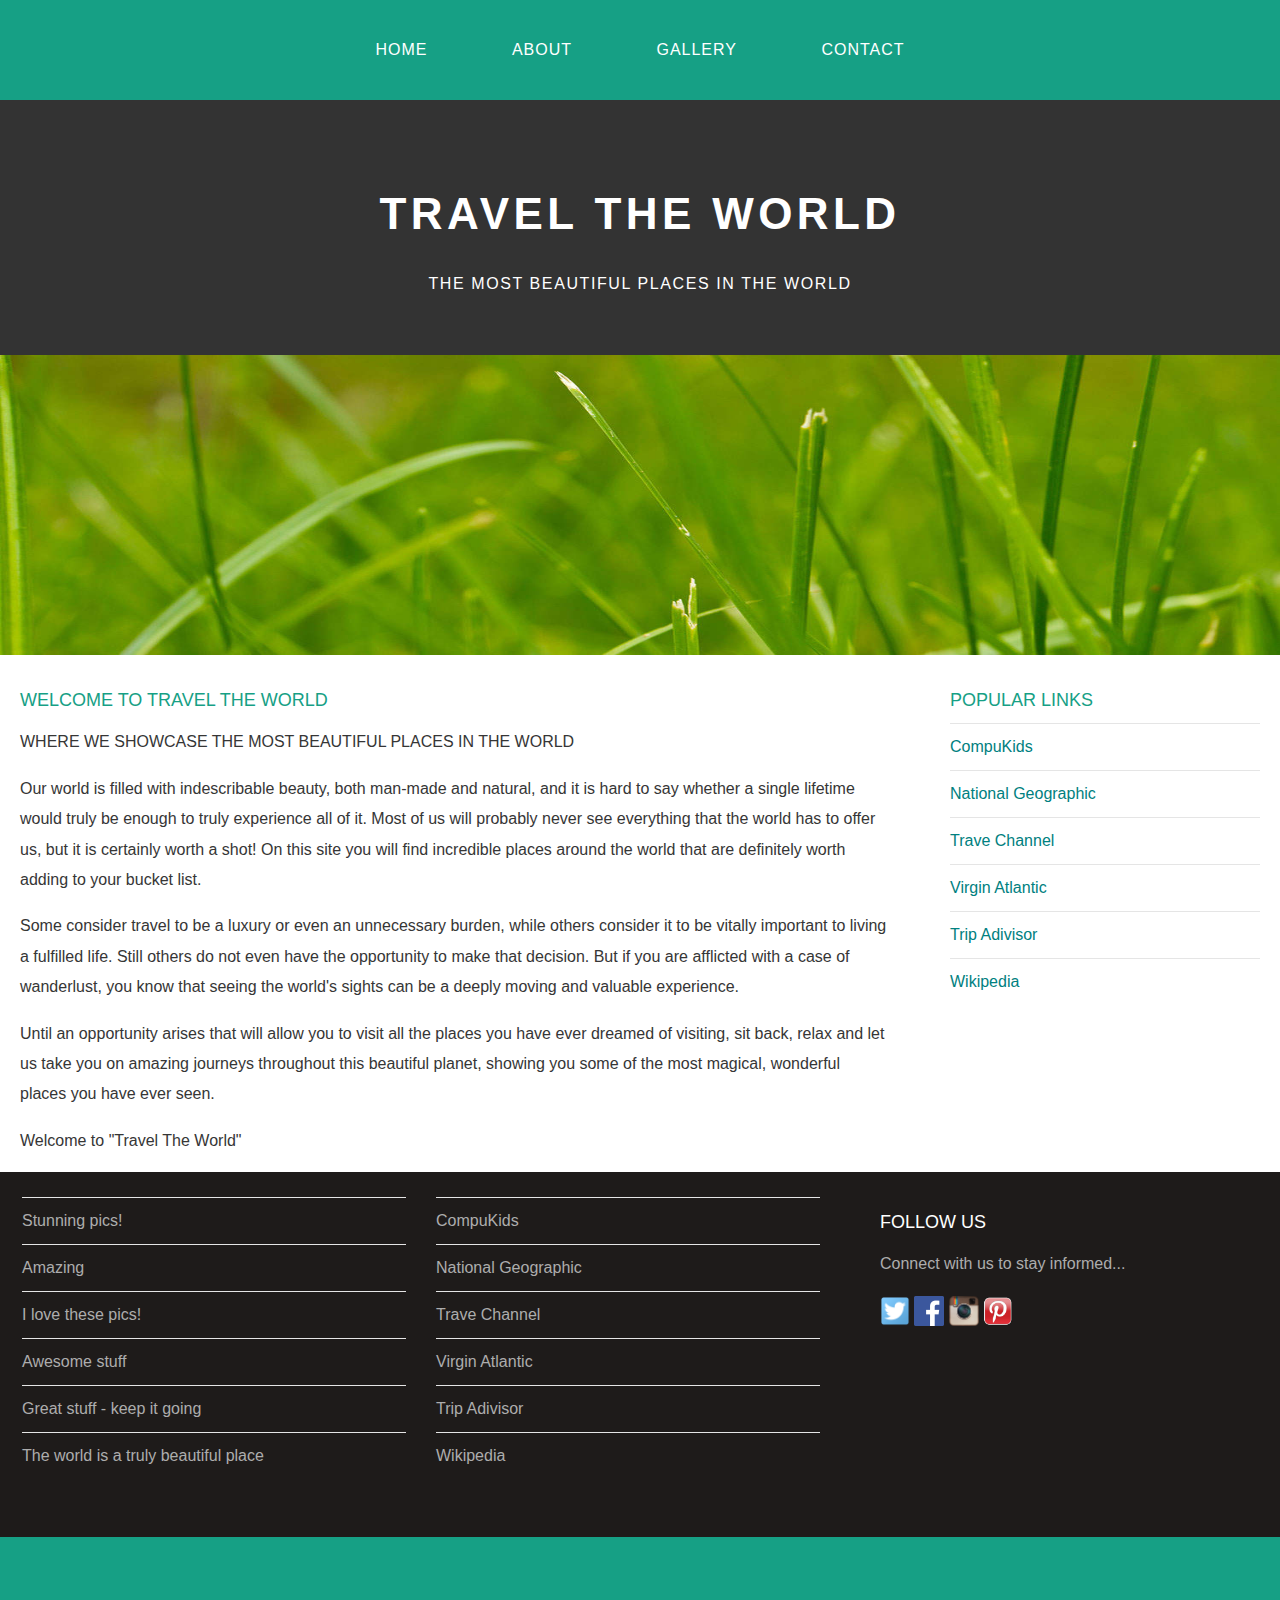
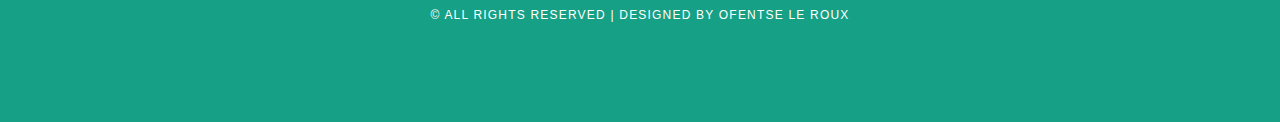
<file: index.html>
<!DOCTYPE html>
<html>
    <head>
       <title>Travel The World</title>
       <link rel="stylesheet" href="style.css"/>
    </head>
     
    <body>
        <div id="menu">
            <ul>
                <li><a href="#">Home</a></li>
                <li><a href="about.html">About</a></li>
                <li><a href="gallery.html">Gallery</a></li>
                <li><a href="contact.html">Contact</a></li>
            </ul>
        </div>

        <div id="header">
            <h1>TRAVEL THE WORLD</h1>
            <p>THE MOST BEAUTIFUL PLACES IN THE WORLD</p>
        </div>

        <div id="banner">
            <img src="images/pic01.jpg"/>
        </div>


        <div id="page">
            <div id="content">
               <h2>Welcome to Travel The World</h2>
               <p>WHERE WE SHOWCASE THE MOST BEAUTIFUL PLACES IN THE WORLD</p>
               <p>Our world is filled with indescribable beauty, both man-made and natural, and it is hard to say whether a single lifetime would truly be enough to truly experience all of it. Most of us will probably never see everything that the world has to offer us, but it is certainly worth a shot! On this site you will find incredible places around the world that are definitely worth adding to your bucket list.</p>
               <p>Some consider travel to be a luxury or even an unnecessary burden, while others consider it to be vitally important to living a fulfilled life. Still others do not even have the opportunity to make that decision. But if you are afflicted with a case of wanderlust, you know that seeing the world's sights can be a deeply moving and valuable experience.</p>
               <p>Until an opportunity arises that will allow you to visit all the places you have ever dreamed of visiting, sit back, relax and let us take you on amazing journeys throughout this beautiful planet, showing you some of the most magical, wonderful places you have ever seen.</p>
               <p>Welcome to "Travel The World"</p>
            </div>

            <div id="sidebar">
                <h2>Popular Links</h2>
                <ul class="styled">
                    <li><a href="http://www.compukids.me">CompuKids</a></li>
                    <li><a href="http://www.nationalgeographic.com/">National Geographic</a></li>
                    <li><a href="http://www.travelchannel.com/">Trave Channel</a></li>
                    <li><a href="http://www.virgin-atlantic.com/us/en.html">Virgin Atlantic</a></li>
                    <li><a href="http://www.tripadvisor.com">Trip Adivisor</a></li>
                    <li><a href="https://en.wikipedia.org/wiki/Main_Page">Wikipedia</a></li>
                    </ul>
            </div>
        </div>

        <div id="footer">
            <div id="box1">
                <ul class="styled">
                    <li><a href="#">Stunning pics!</a></li>
                    <li><a href="#">Amazing</a></li>
                    <li><a href="#">I love these pics!</a></li>
                    <li><a href="#">Awesome stuff</a></li>
                    <li><a href="#">Great stuff - keep it going</a></li>
                    <li><a href="#">The world is a truly beautiful place</a></li>
                    </ul>
            </div>
            <div id="box2">
                <ul class="styled">
                    <li><a href="http://www.compukids.me">CompuKids</a></li>
                    <li><a href="http://www.nationalgeographic.com/">National Geographic</a></li>
                    <li><a href="http://www.travelchannel.com/">Trave Channel</a></li>
                    <li><a href="http://www.virgin-atlantic.com/us/en.html">Virgin Atlantic</a></li>
                    <li><a href="http://www.tripadvisor.com">Trip Adivisor</a></li>
                    <li><a href="https://en.wikipedia.org/wiki/Main_Page">Wikipedia</a></li>
                    </ul>
            </div>
            <div id="box3">
                <h2>Follow Us</h2>
                <p>Connect with us to stay informed...</p>
                <a href="#"><img src="images/twitter.png" height="30"/></a>
                <a href="#"><img src="images/facebook.png" height="30"/></a>
                <a href="#"><img src="images/instagram.png" height="30"/></a>
                <a href="#"><img src="images/pinterest.png" height="30"/></a>

            </div>
        </div>

        <div id="copyright">
            <p>&copy; All Rights Reserved | Designed by Ofentse le Roux </p>
        </div>
    </body>
</html>
</file>
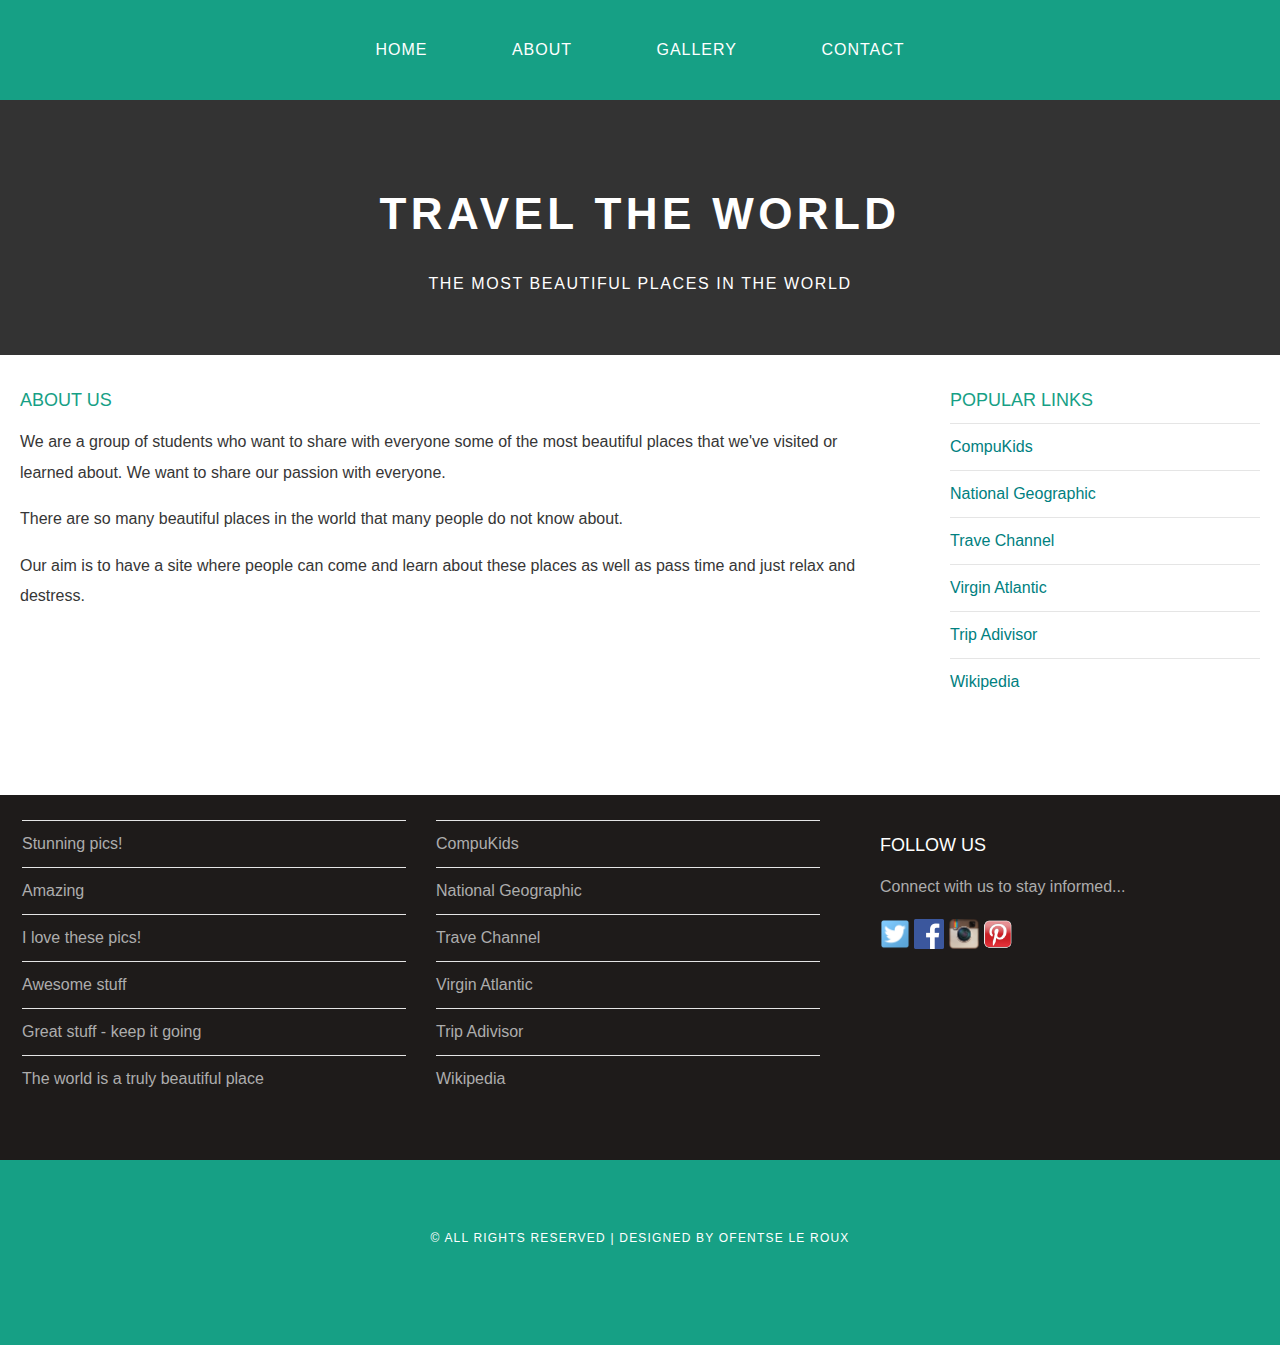
<file: about.html>
<!DOCTYPE html>
<html>
    <head>
       <title>Travel The World</title>
       <link rel="stylesheet" href="style.css"/>
    </head>
     
    <body>
        <div id="menu">
            <ul>
                <li><a href="index.html">Home</a></li>
                <li><a href="#">About</a></li>
                <li><a href="gallery.html">Gallery</a></li>
                <li><a href="contact.html">Contact</a></li>
            </ul>
        </div>

        <div id="header">
            <h1>TRAVEL THE WORLD</h1>
            <p>THE MOST BEAUTIFUL PLACES IN THE WORLD</p>
        </div>

        


        <div id="page">
            <div id="content">
                <h2>About Us</h2>
                <p>We are a group of students who want to share with everyone some of the most beautiful places that we've visited or learned about. We want to share our passion with everyone.</p>
                <p>There are so many beautiful places in the world that many people do not know about. </p>
                <p>Our aim is to have a site where people can come and learn about these places as well as pass time and just relax and destress. </p>
            </div>

            <div id="sidebar">
                <h2>Popular Links</h2>
                <ul class="styled">
                    <li><a href="http://www.compukids.me">CompuKids</a></li>
                    <li><a href="http://www.nationalgeographic.com/">National Geographic</a></li>
                    <li><a href="http://www.travelchannel.com/">Trave Channel</a></li>
                    <li><a href="http://www.virgin-atlantic.com/us/en.html">Virgin Atlantic</a></li>
                    <li><a href="http://www.tripadvisor.com">Trip Adivisor</a></li>
                    <li><a href="https://en.wikipedia.org/wiki/Main_Page">Wikipedia</a></li>
                    </ul>
            </div>
        </div>

        <div id="footer">
            <div id="box1">
                <ul class="styled">
                    <li><a href="#">Stunning pics!</a></li>
                    <li><a href="#">Amazing</a></li>
                    <li><a href="#">I love these pics!</a></li>
                    <li><a href="#">Awesome stuff</a></li>
                    <li><a href="#">Great stuff - keep it going</a></li>
                    <li><a href="#">The world is a truly beautiful place</a></li>
                    </ul>
            </div>
            <div id="box2">
                <ul class="styled">
                    <li><a href="http://www.compukids.me">CompuKids</a></li>
                    <li><a href="http://www.nationalgeographic.com/">National Geographic</a></li>
                    <li><a href="http://www.travelchannel.com/">Trave Channel</a></li>
                    <li><a href="http://www.virgin-atlantic.com/us/en.html">Virgin Atlantic</a></li>
                    <li><a href="http://www.tripadvisor.com">Trip Adivisor</a></li>
                    <li><a href="https://en.wikipedia.org/wiki/Main_Page">Wikipedia</a></li>
                    </ul>
            </div>
            <div id="box3">
                <h2>Follow Us</h2>
                <p>Connect with us to stay informed...</p>
                <a href="#"><img src="images/twitter.png" height="30"/></a>
                <a href="#"><img src="images/facebook.png" height="30"/></a>
                <a href="#"><img src="images/instagram.png" height="30"/></a>
                <a href="#"><img src="images/pinterest.png" height="30"/></a>

            </div>
        </div>

        <div id="copyright">
            <p>&copy; All Rights Reserved | Designed by Ofentse le Roux </p>
        </div>
    </body>
</html>
</file>
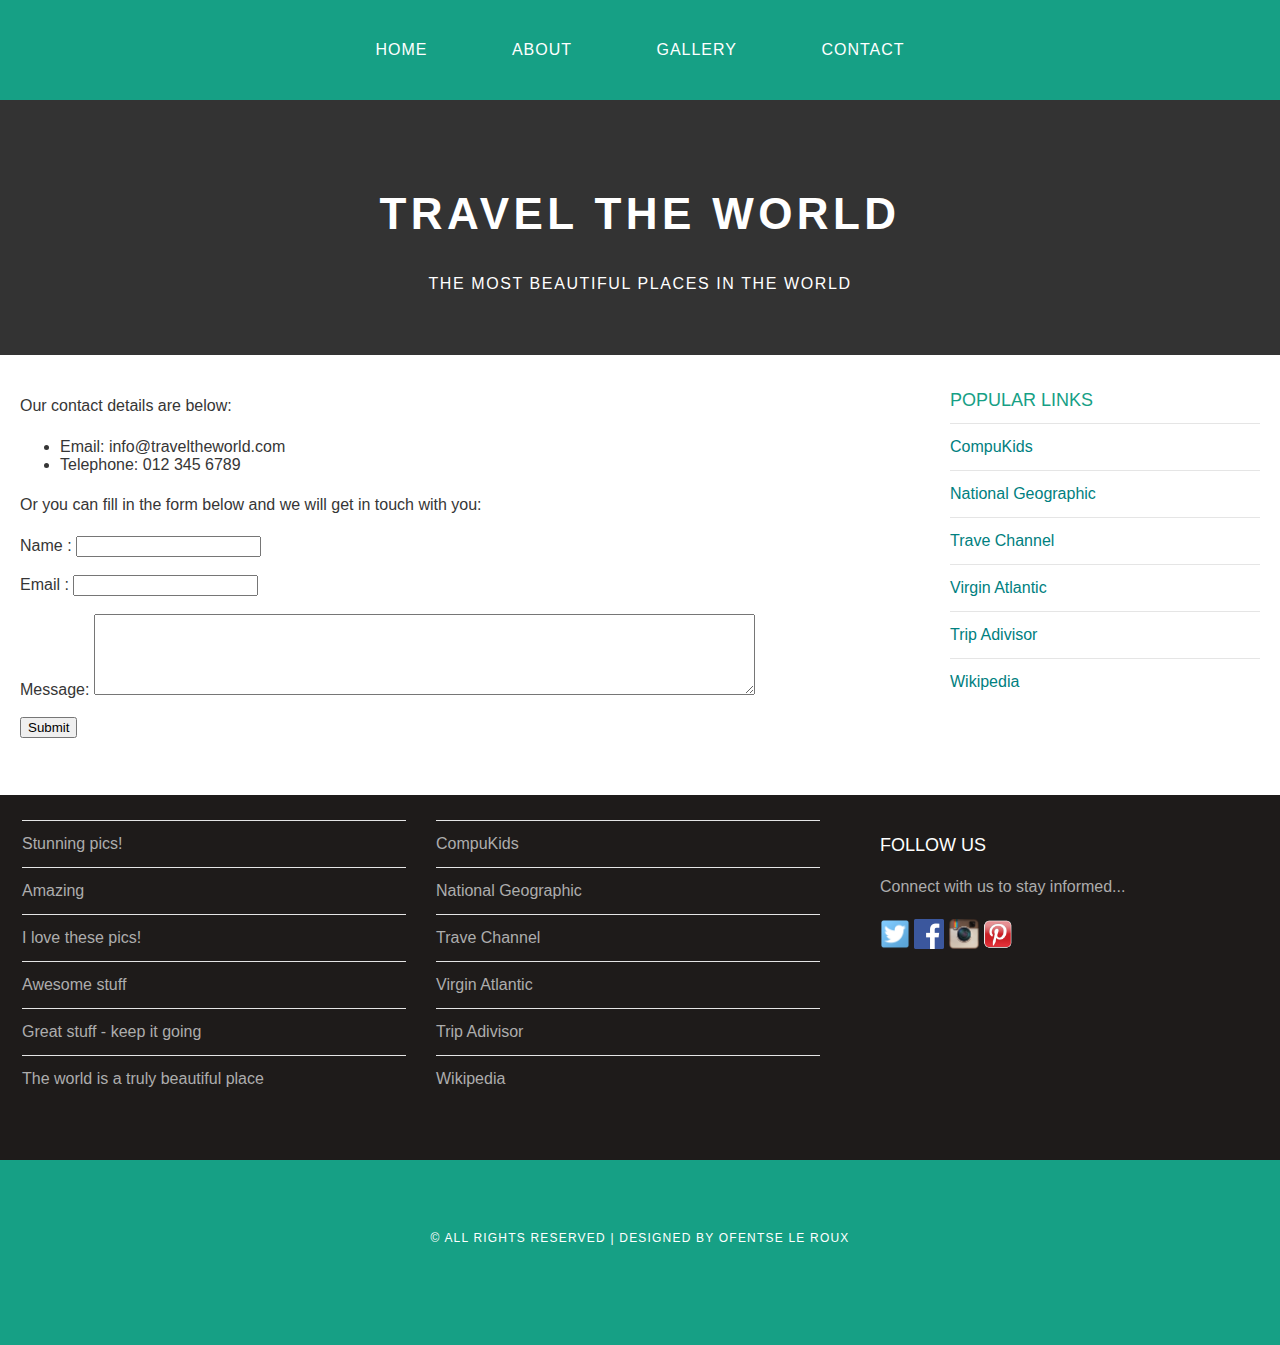
<file: contact.html>
<!DOCTYPE html>
<html>
    <head>
       <title>Travel The World</title>
       <link rel="stylesheet" href="style.css"/>
    </head>
     
    <body>
        <div id="menu">
            <ul>
                <li><a href="index.html">Home</a></li>
                <li><a href="about.html">About</a></li>
                <li><a href="gallery.html">Gallery</a></li>
                <li><a href="#">Contact</a></li>
            </ul>
        </div>

        <div id="header">
            <h1>TRAVEL THE WORLD</h1>
            <p>THE MOST BEAUTIFUL PLACES IN THE WORLD</p>
        </div>

        


        <div id="page">
            <div id="content">
                <p>Our contact details are below:</p>
                <ul class="style1">
                <li>Email: info@traveltheworld.com</li>
                <li>Telephone: 012 345 6789</li>
                </ul>

                <p>Or you can fill in the form below and we will get in touch with you:</p>
                <form>
                Name     : <input type="text" /><br/><br/>
                Email     : <input type="email" /><br/><br/>
                Message: <textarea cols="80" rows="5"></textarea><br/><br/>
                <input type="submit" value="Submit"/>
                </form>
            </div>

            <div id="sidebar">
                <h2>Popular Links</h2>
                <ul class="styled">
                    <li><a href="http://www.compukids.me">CompuKids</a></li>
                    <li><a href="http://www.nationalgeographic.com/">National Geographic</a></li>
                    <li><a href="http://www.travelchannel.com/">Trave Channel</a></li>
                    <li><a href="http://www.virgin-atlantic.com/us/en.html">Virgin Atlantic</a></li>
                    <li><a href="http://www.tripadvisor.com">Trip Adivisor</a></li>
                    <li><a href="https://en.wikipedia.org/wiki/Main_Page">Wikipedia</a></li>
                    </ul>
            </div>
        </div>

        <div id="footer">
            <div id="box1">
                <ul class="styled">
                    <li><a href="#">Stunning pics!</a></li>
                    <li><a href="#">Amazing</a></li>
                    <li><a href="#">I love these pics!</a></li>
                    <li><a href="#">Awesome stuff</a></li>
                    <li><a href="#">Great stuff - keep it going</a></li>
                    <li><a href="#">The world is a truly beautiful place</a></li>
                    </ul>
            </div>
            <div id="box2">
                <ul class="styled">
                    <li><a href="http://www.compukids.me">CompuKids</a></li>
                    <li><a href="http://www.nationalgeographic.com/">National Geographic</a></li>
                    <li><a href="http://www.travelchannel.com/">Trave Channel</a></li>
                    <li><a href="http://www.virgin-atlantic.com/us/en.html">Virgin Atlantic</a></li>
                    <li><a href="http://www.tripadvisor.com">Trip Adivisor</a></li>
                    <li><a href="https://en.wikipedia.org/wiki/Main_Page">Wikipedia</a></li>
                    </ul>
            </div>
            <div id="box3">
                <h2>Follow Us</h2>
                <p>Connect with us to stay informed...</p>
                <a href="#"><img src="images/twitter.png" height="30"/></a>
                <a href="#"><img src="images/facebook.png" height="30"/></a>
                <a href="#"><img src="images/instagram.png" height="30"/></a>
                <a href="#"><img src="images/pinterest.png" height="30"/></a>

            </div>
        </div>

        <div id="copyright">
            <p>&copy; All Rights Reserved | Designed by Ofentse le Roux </p>
        </div>
    </body>
</html>
</file>
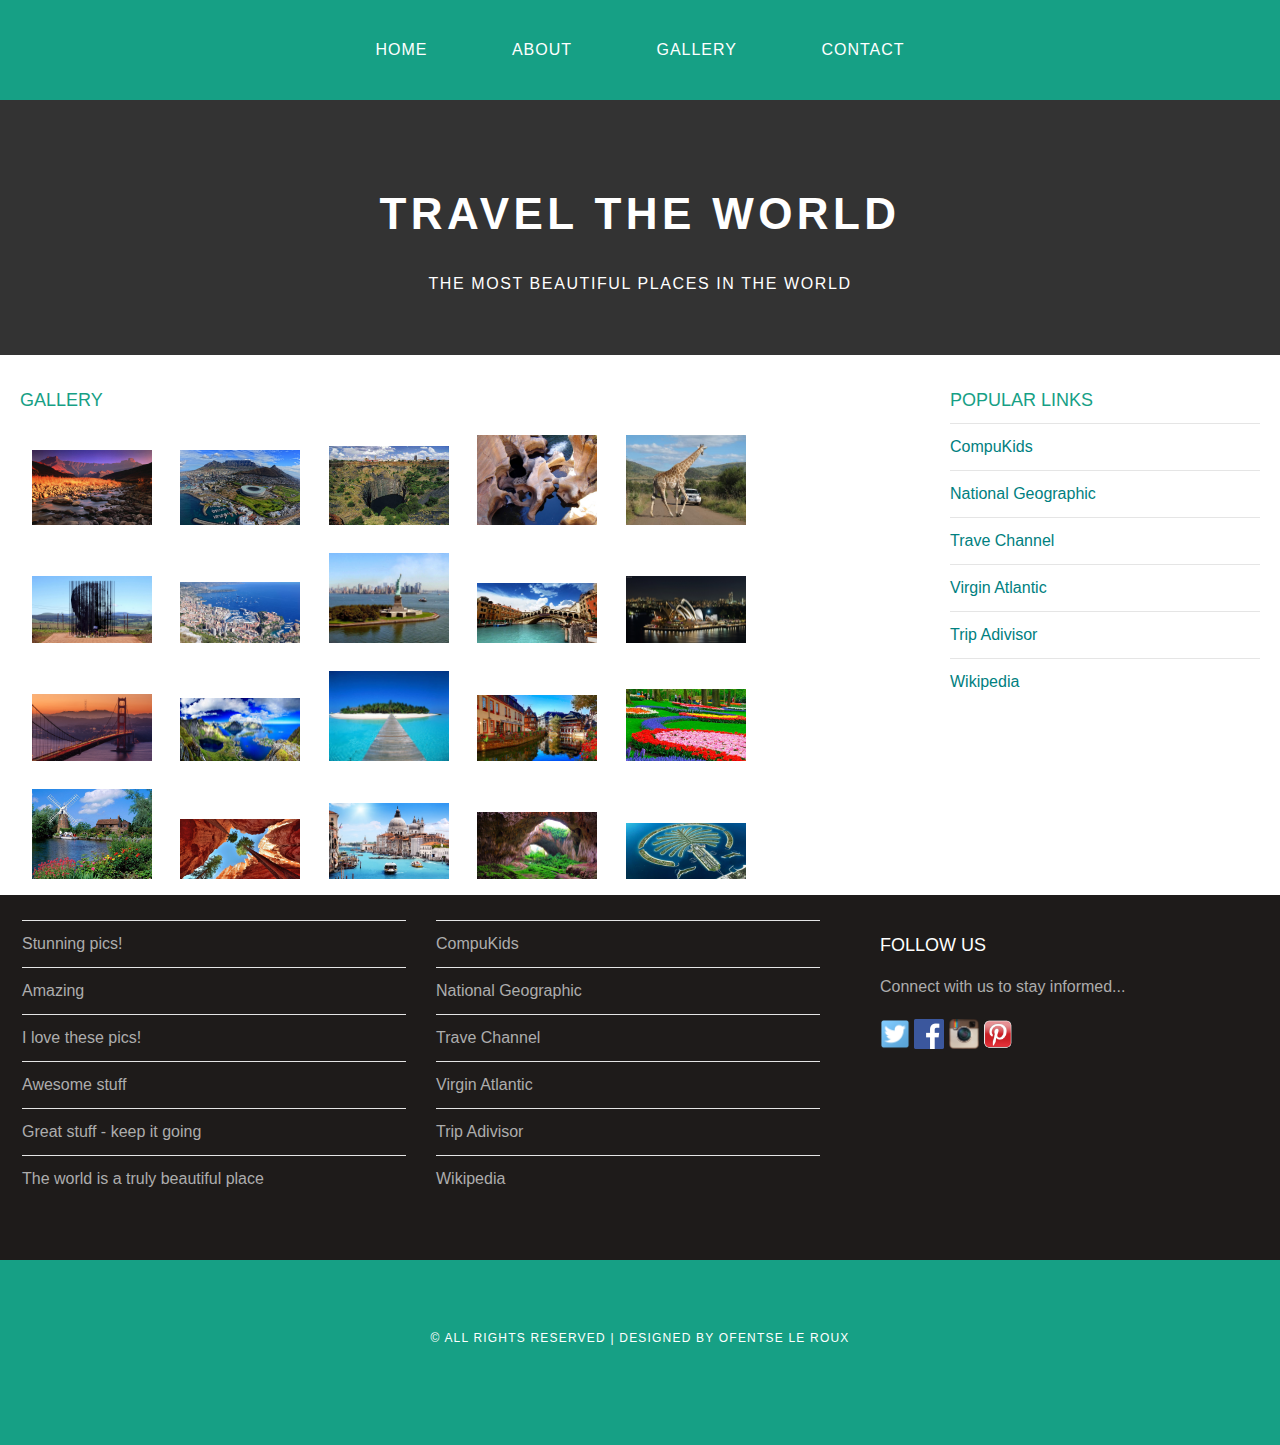
<file: gallery.html>
<!DOCTYPE html>
<html>
    <head>
       <title>Travel The World</title>
       <link rel="stylesheet" href="style.css"/>
    </head>
     
    <body>
        <div id="menu">
            <ul>
                <li><a href="index.html">Home</a></li>
                <li><a href="about.html">About</a></li>
                <li><a href="#">Gallery</a></li>
                <li><a href="contact.html">Contact</a></li>
            </ul>
        </div>

        <div id="header">
            <h1>TRAVEL THE WORLD</h1>
            <p>THE MOST BEAUTIFUL PLACES IN THE WORLD</p>
        </div>


        <div id="page">
            <div id="content">
                <div id="gallery">
                    <h2>Gallery</h2>
                    <img src="images/pic1.jpg"/>
                    <img src="images/pic2.jpg"/>
                    <img src="images/pic3.jpg"/>
                    <img src="images/pic4.jpg"/>
                    <img src="images/pic5.jpg"/>
                    <img src="images/pic6.jpg"/>
                    <img src="images/pic7.jpg"/>
                    <img src="images/pic8.jpg"/>
                    <img src="images/pic9.jpg"/>
                    <img src="images/pic10.jpg"/>
                    <img src="images/pic11.jpg"/>
                    <img src="images/pic12.jpg"/>
                    <img src="images/pic13.jpg"/>
                    <img src="images/pic14.jpg"/>
                    <img src="images/pic15.jpg"/>
                    <img src="images/pic16.jpg"/>
                    <img src="images/pic17.jpg"/>
                    <img src="images/pic18.jpg"/>
                    <img src="images/pic19.jpg"/>
                    <img src="images/pic20.jpg"/>
                </div>
            </div>

            <div id="sidebar">
                <h2>Popular Links</h2>
                <ul class="styled">
                    <li><a href="http://www.compukids.me">CompuKids</a></li>
                    <li><a href="http://www.nationalgeographic.com/">National Geographic</a></li>
                    <li><a href="http://www.travelchannel.com/">Trave Channel</a></li>
                    <li><a href="http://www.virgin-atlantic.com/us/en.html">Virgin Atlantic</a></li>
                    <li><a href="http://www.tripadvisor.com">Trip Adivisor</a></li>
                    <li><a href="https://en.wikipedia.org/wiki/Main_Page">Wikipedia</a></li>
                    </ul>
            </div>
        </div>

        <div id="footer">
            <div id="box1">
                <ul class="styled">
                    <li><a href="#">Stunning pics!</a></li>
                    <li><a href="#">Amazing</a></li>
                    <li><a href="#">I love these pics!</a></li>
                    <li><a href="#">Awesome stuff</a></li>
                    <li><a href="#">Great stuff - keep it going</a></li>
                    <li><a href="#">The world is a truly beautiful place</a></li>
                    </ul>
            </div>
            <div id="box2">
                <ul class="styled">
                    <li><a href="http://www.compukids.me">CompuKids</a></li>
                    <li><a href="http://www.nationalgeographic.com/">National Geographic</a></li>
                    <li><a href="http://www.travelchannel.com/">Trave Channel</a></li>
                    <li><a href="http://www.virgin-atlantic.com/us/en.html">Virgin Atlantic</a></li>
                    <li><a href="http://www.tripadvisor.com">Trip Adivisor</a></li>
                    <li><a href="https://en.wikipedia.org/wiki/Main_Page">Wikipedia</a></li>
                    </ul>
            </div>
            <div id="box3">
                <h2>Follow Us</h2>
                <p>Connect with us to stay informed...</p>
                <a href="#"><img src="images/twitter.png" height="30"/></a>
                <a href="#"><img src="images/facebook.png" height="30"/></a>
                <a href="#"><img src="images/instagram.png" height="30"/></a>
                <a href="#"><img src="images/pinterest.png" height="30"/></a>

            </div>
        </div>

        <div id="copyright">
            <p>&copy; All Rights Reserved | Designed by Ofentse le Roux </p>
        </div>
    </body>
</html>
</file>
<file: style.css>
/********************universal style**************************/
body{
    margin: 0;
    padding: 0;
    background-color: white;
    font-family: 'Raleway', sans-serif;
    font-size: 16px;
    font-weight: 400;
    color: #363636;
}

p{
    line-height: 190%;
}

a{
    text-decoration: none;
    color: teal;
}
/********************MENU**************************/
#menu{
    background-color: #16a085;
    height: 100%;
}

#menu ul{
    margin: 0;
    padding: 0;
    list-style-type: none;
    text-align: center;
}

#menu li{
    display: inline-block;
}
#menu a{
    letter-spacing: 1px;
    text-decoration: none;
    text-align: center;
    text-transform: uppercase;
    font-size: 16px;
    line-height: 100px;
    color: white;

    padding: 0 40px;
    border: none;
    display: block;
}

#menu a:hover{
    background-color: #1abc9c;
}
/********************HEADER**************************/
#header{
    padding: 60px 0px 40px 0px;
    background-color: #333333;
    text-align: center;
}

#header h1{
    letter-spacing: 0.1em;
    font-size: 44px;
    color: white;
}

#header p{
    letter-spacing: 0.1em;
    color: white;
}

/********************BANNER**************************/
#banner{
    height: 300px;
}

#banner img{
    width: 100%;
    height: 300px;
}

/********************PAGE**************************/
#page{
    min-height: 400px;
    padding: 20px;
}

#page h2{
    margin-bottom: 12px;
    text-transform: uppercase;
    font-weight: 400;
    font-size: 18px;
    color: #16a085;
} 
         /****************CONTENT***************/
#content{
    float: left;
    width: 70%;
}
         /****************SIDEBAR***************/

#sidebar{
    float: right;
    width: 25%;
}
       /****************lists***************/

ul.styled{
    margin: 0;
    padding: 0;
    list-style-type: none;
}

ul.styled li{
    border-top: solid 1px #e5e5e5;
    padding: 14px 0px;
}

/********************FOOTER**************************/

  #footer{
      width: 100%;
      height: 340px;
      background-color: #1e1b1a;
      padding-top: 25px;
      padding-left: 22px;
      clear: both;
  }

  #footer h2{
      font-size: 18px;
      font-weight: 400;
      text-transform: uppercase;
      color: white;
  }

  #footer p{
      color: #adadad;

  }

  #footer a{
    color: #adadad;
    
}

#box1{
    float: left;
    width: 30%;
    padding-right: 30px;
}


#box2{
    float: left;
    width: 30%;
    padding-right: 30px;
}

#box3{
    float: left;
    width: 30%;
    padding-left: 30px;
}

/********************COPY RIGHT**************************/
 
#copyright{
    width: 100%;
    height: 130px;
    text-align: center;
    background-color: #16a085;
    padding-top: 55px;
    clear: both;
}

#copyright p{
    font-size: 12px;
    letter-spacing: 0.1em;
    text-transform: uppercase;
    color: white;
}

/********************GALLERY**************************/
#gallery img{
	width:120px;
	margin:12px;
	-moz-transition: -moz-transform 0.5s ease-in;
	-webkit-transition: -webkit-transform 0.5s ease-in;
	-o-transition: -o-transform 0.5s ease-in;
}


#gallery img:hover{
	-moz-transform: scale(3);
	-webkit-transform: scale(3);
	-o-transform: scale(3);
 }
</file>
